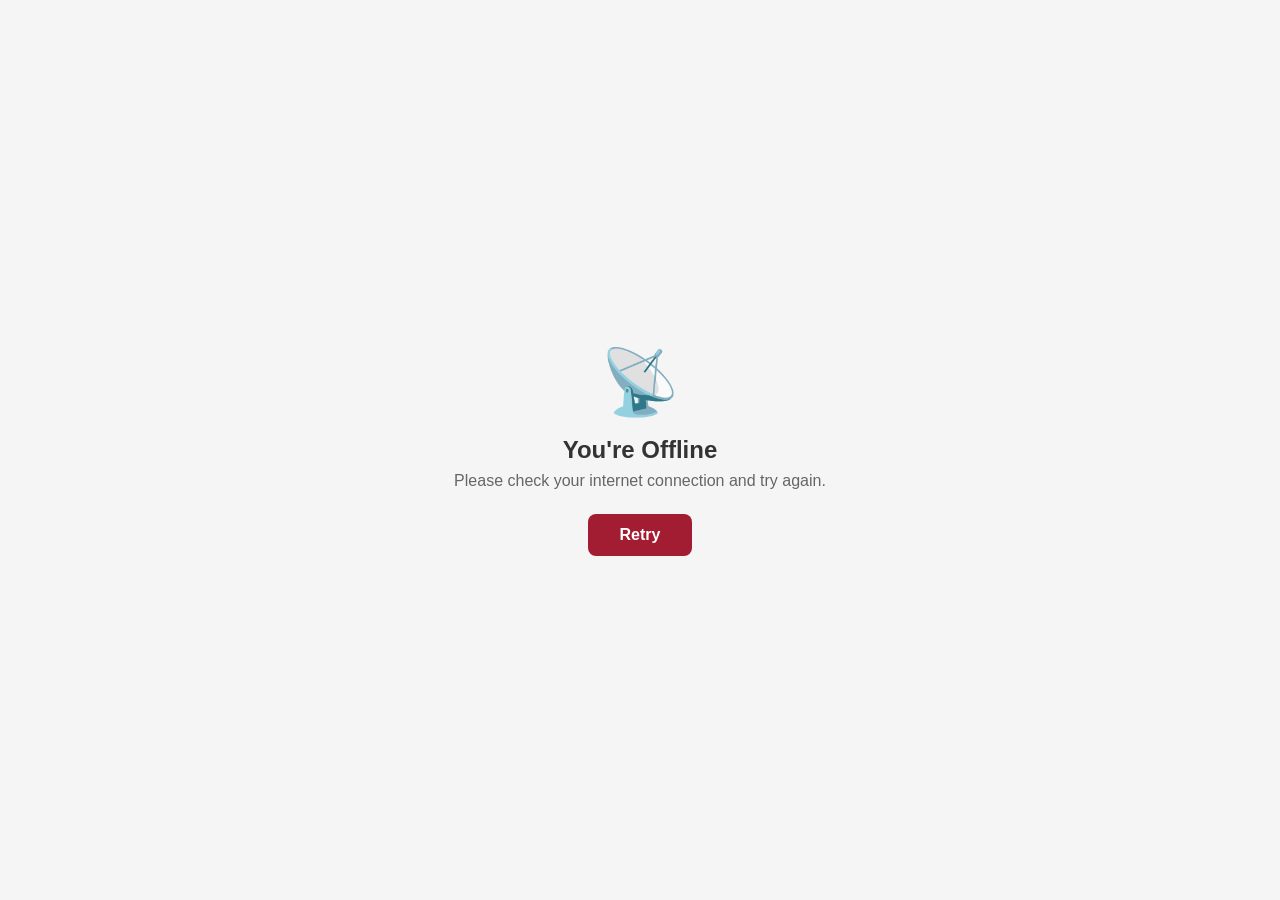
<file: offline.html>
<!DOCTYPE html>
<html lang="en">
<head>
    <meta charset="UTF-8">
    <meta name="viewport" content="width=device-width, initial-scale=1.0">
    <title>Offline - Digital Automatic Triage</title>
    <style>
        * { margin: 0; padding: 0; box-sizing: border-box; }
        body {
            font-family: 'Inter', sans-serif;
            display: flex;
            align-items: center;
            justify-content: center;
            min-height: 100vh;
            background: #f5f5f5;
            color: #333;
            padding: 24px;
            text-align: center;
        }
        .offline-container {
            max-width: 400px;
        }
        .offline-icon {
            font-size: 64px;
            margin-bottom: 16px;
        }
        h1 {
            font-size: 24px;
            font-weight: 700;
            margin-bottom: 8px;
        }
        p {
            font-size: 16px;
            color: #666;
            margin-bottom: 24px;
        }
        .retry-btn {
            padding: 12px 32px;
            background: #a31d32;
            color: white;
            border: none;
            border-radius: 8px;
            font-size: 16px;
            font-weight: 600;
            cursor: pointer;
        }
        .retry-btn:hover { background: #7d1526; }
    </style>
</head>
<body>
    <div class="offline-container">
        <div class="offline-icon">📡</div>
        <h1>You're Offline</h1>
        <p>Please check your internet connection and try again.</p>
        <button class="retry-btn" onclick="window.location.reload()">Retry</button>
    </div>
</body>
</html>
</file>
